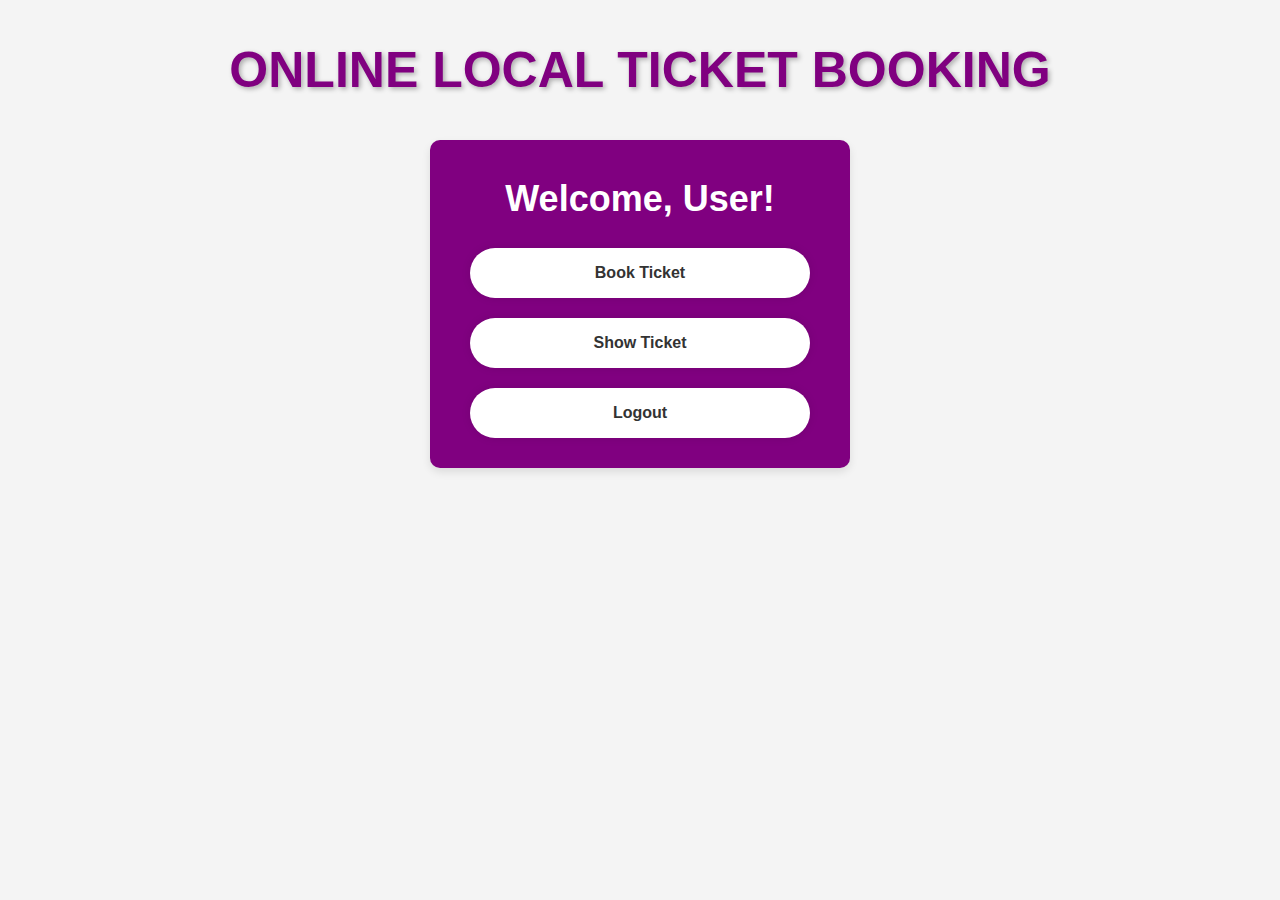
<file: index.html>
<!DOCTYPE html>
<html lang="en">
<head>
    <meta charset="UTF-8">
    <meta name="viewport" content="width=device-width, initial-scale=1.0">
    <title>Online Local Ticket Booking - Home</title>
    <link rel="stylesheet" href="css/styles.css">
    </head>
<body>
    <h1><b>ONLINE LOCAL TICKET BOOKING</b></h1>
    <div class="fullpage">
        <div class="wrapper">
            <h2>Welcome, User!</h2>
            <div class="button-group">
                <button class="btn" id="bookticket1">Book Ticket</button>
                <button class="btn" id="showticket">Show Ticket</button>
                <button class="btn" id="logout">Logout</button>
            </div>
        </div>
    </div>

    <script>
        // Handle button clicks
        document.getElementById('bookticket1').addEventListener('click', () => {
            window.location.href = 'bookticket.html'; // Redirect to book ticket page
        });

        document.getElementById('showticket').addEventListener('click', () => {
            window.location.href = 'showticket.html'; // Redirect to show ticket page
        });

        document.getElementById('logout').addEventListener('click', () => {
            // Clear login session
            localStorage.removeItem('loginStatus');
            alert('Logged out successfully!');
            window.location.href = 'login.html'; // Redirect to the login page
        });
    </script>
</body>
</html>
</file>
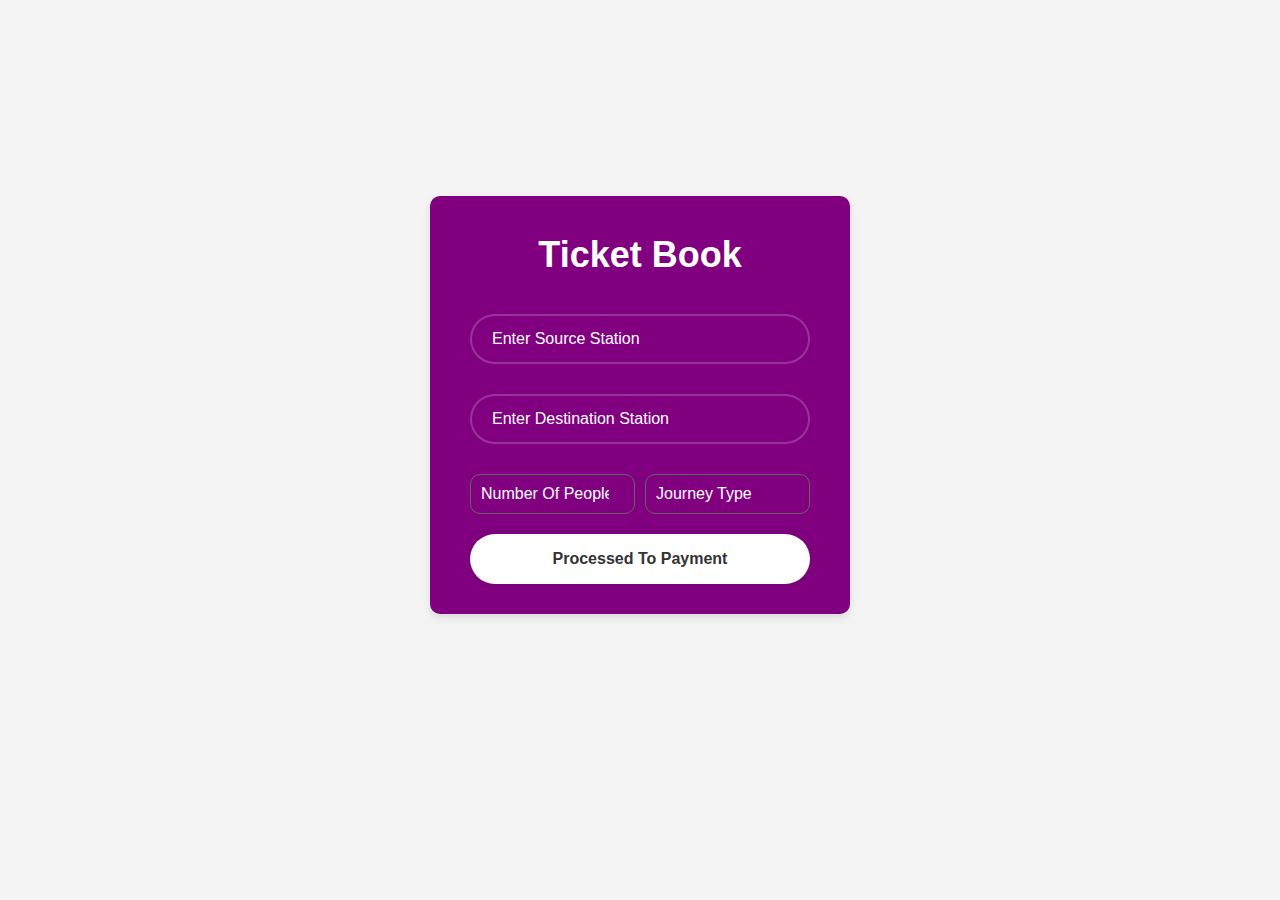
<file: bookticket.html>
<!DOCTYPE html>
<html lang="en">
<head>
    <meta charset="UTF-8">
    <meta name="viewport" content="width=device-width, initial-scale=1.0">
    <title>Book Ticket</title>
    <link rel="stylesheet" href="css/styles.css">
</head>
<body>
    <div id="bookticket">
        <div class="wrapper">
            <form id="inputbox">
                <h2>Ticket Book</h2>
                <div class="input-box">
                    <input list="stations" id="source" placeholder="Enter Source Station" required>
                </div>
                <div class="input-box">
                    <input list="stations" id="destination" placeholder="Enter Destination Station" required>
                </div>
                <datalist id="stations">
                    <option value="PUNE"></option>
                    <option value="SHIVAJINAGAR"></option>
                    <option value="KHADKI"></option>
                    <option value="DAPODI"></option>
                    <option value="KASARWADI"></option>
                    <option value="PIMPRI"></option>
                    <option value="CHINCHWAD"></option>
                    <option value="AKURDI"></option>
                    <option value="DEHUROAD"></option>
                    <option value="BHEGDEWADI"></option>
                    <option value="GHORWADI"></option>
                    <option value="TALEGAON"></option>
                    <option value="VADGAON"></option>
                    <option value="KANHE"></option>
                    <option value="KAMSHET"></option>
                    <option value="MALWALI"></option>
                    <option value="LONAVALA"></option>
                </datalist>
                <div id="details">
                    <input type="number" id="nop" placeholder="Number Of People" required>
                    <input list="sr" id="srtype" placeholder="Journey Type" required>
                    <datalist id="sr">
                        <option value="SINGLE"></option>
                        <option value="RETURN"></option>
                    </datalist>
                </div>
                <button type="button" class="btn" id="process-payment">Processed To Payment</button>
            </form>
        </div>
    </div>

    <script>
        document.getElementById('process-payment').addEventListener('click', () => {
            const source = document.getElementById('source').value.trim();
            const destination = document.getElementById('destination').value.trim();
            const nop = document.getElementById('nop').value.trim();
            const journeyType = document.getElementById('srtype').value.trim();

            if (!source || !destination || !nop || !journeyType) {
                alert('Please fill all fields before proceeding to payment!');
                return;
            }

            localStorage.setItem('source', source);
            localStorage.setItem('destination', destination);
            localStorage.setItem('nop', nop);
            localStorage.setItem('journeyType', journeyType);

            window.location.href = 'payment.html';
        });
    </script>
</body>
</html>
</file>
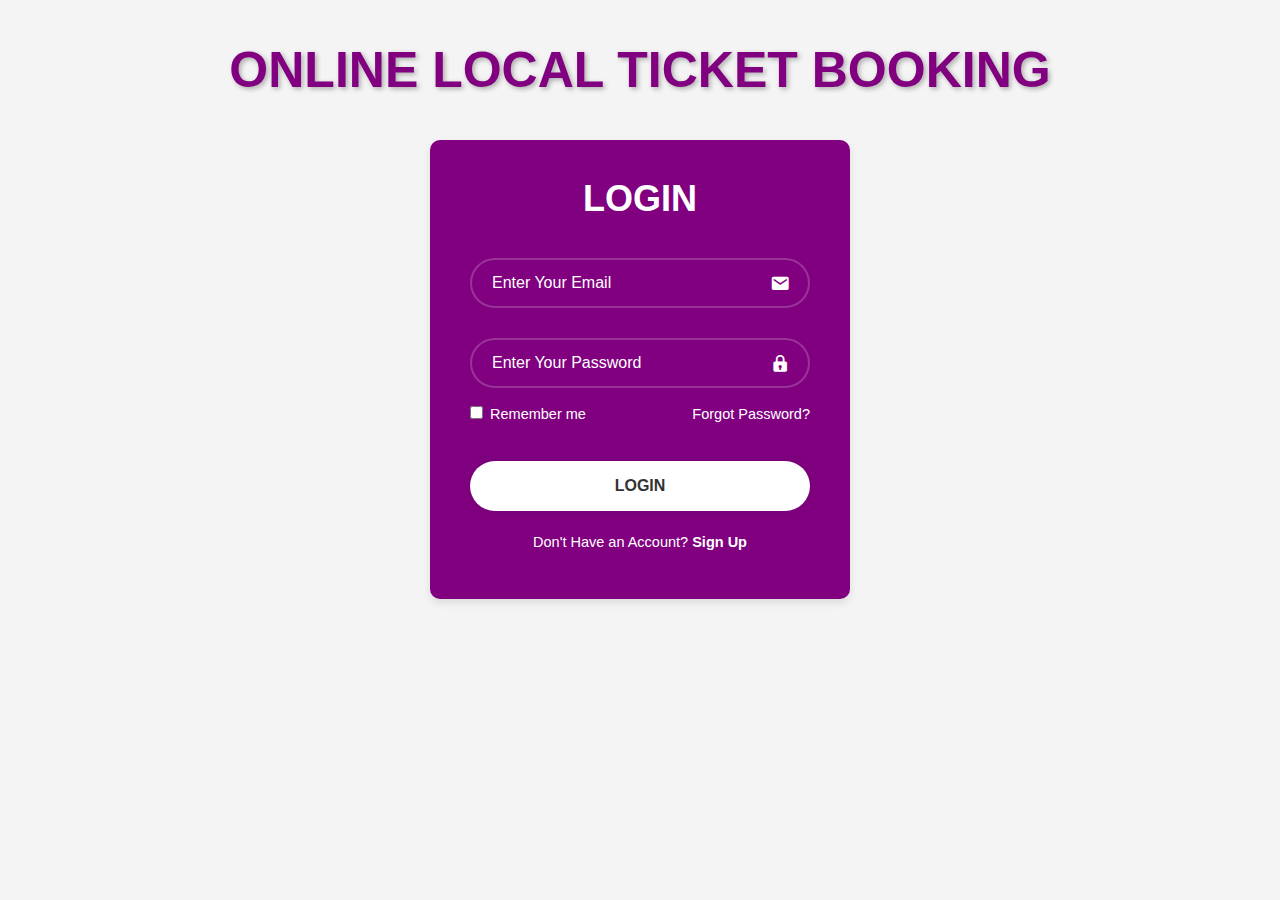
<file: login.html>
<!DOCTYPE html>
<html lang="en">
<head>
    <meta charset="UTF-8">
    <meta name="viewport" content="width=device-width, initial-scale=1.0">
    <title>ONLINE LOCAL TICKET BOOKING</title>
    <link href='https://unpkg.com/boxicons@2.1.4/css/boxicons.min.css' rel='stylesheet'>
    <link rel="stylesheet" href="css/styles.css">
</head>
<body>
    <h1><b>ONLINE LOCAL TICKET BOOKING</b></h1>
    <div class="fullpage">
    <div class="wrapper">
        <form id="loginForm">
            <h2>LOGIN</h2>
            <div class="input-box">
                <input type="email" id="email" placeholder="Enter Your Email" required>
                <i class='bx bxs-envelope'></i>
            </div>
            <div class="input-box">
                <input type="password" id="password" placeholder="Enter Your Password" required>
                <i class='bx bxs-lock'></i>
            </div>
            <div class="remember">
                <label><input type="checkbox"> Remember me</label>
                <a href="#">Forgot Password?</a>
            </div>
            <button type="button" class="btn" id="login">LOGIN</button>
            <div class="register">
                <p>Don't Have an Account? <a href="signup.html">Sign Up</a></p>
            </div>
        </form>
    </div>
</div>

        <script>
        document.getElementById('login').addEventListener('click', function () {
            const email = document.getElementById('email').value;
            const password = document.getElementById('password').value;
    
            fetch('http://localhost:3000/login', {
                method: 'POST',
                headers: {
                    'Content-Type': 'application/json',
                },
                body: JSON.stringify({ email, password }),
            })
                .then((response) => {
                    if (response.ok) {
                        // Login successful, set login status in localStorage
                        localStorage.setItem('loginStatus', 'loggedIn');
                        alert('Login successful!');
                        window.location.href = 'index.html'; // Redirect to home page
                    } else {
                        alert('Invalid credentials. Please try again.');
                    }
                })
                .catch((error) => {
                    console.error('Error:', error);
                    alert('Something went wrong. Please try again later.');
                });
        });
    </script>
    </body>
</html>
</file>
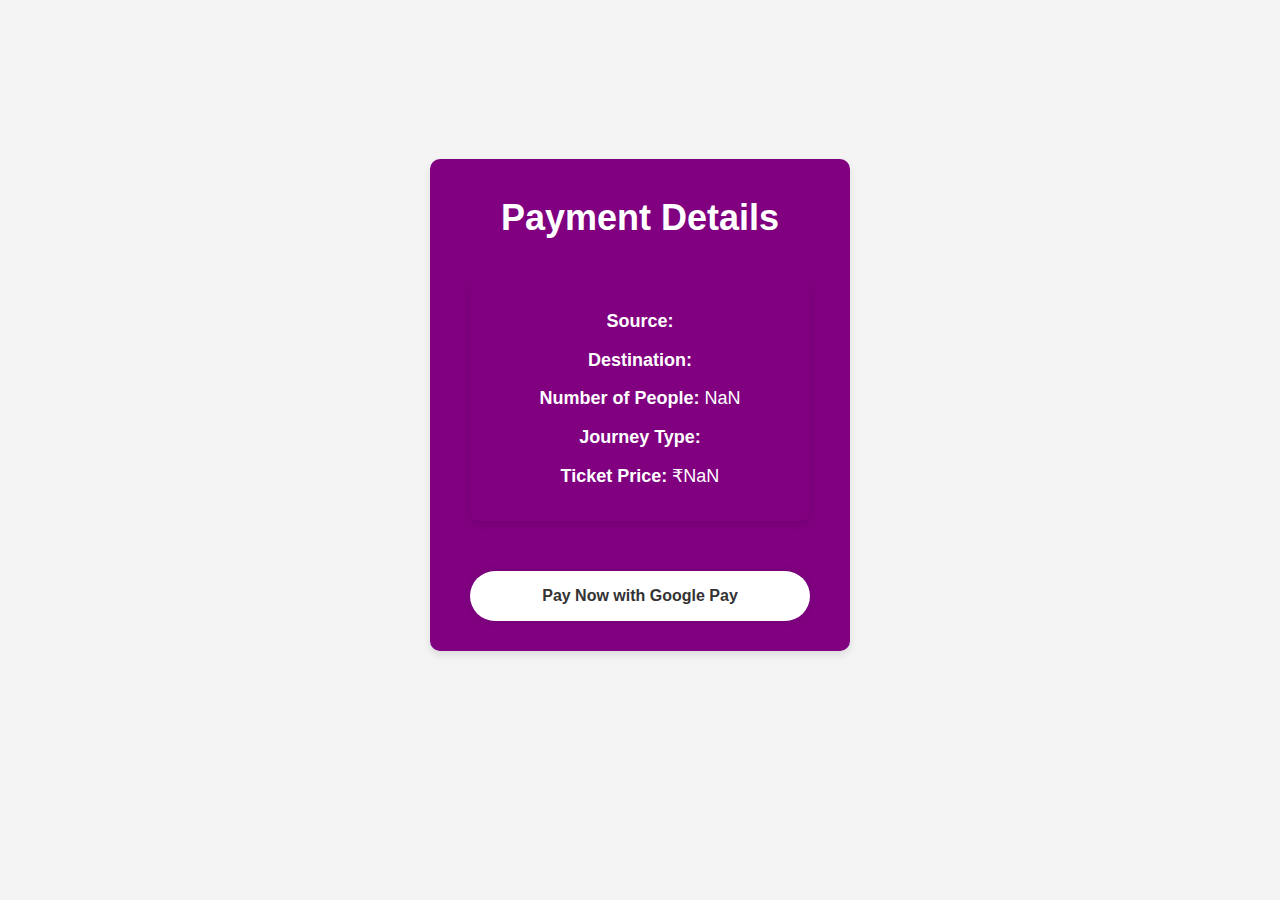
<file: payment.html>
<!DOCTYPE html>
<html lang="en">
<head>
    <meta charset="UTF-8">
    <meta name="viewport" content="width=device-width, initial-scale=1.0">
    <title>Payment</title>
    <link rel="stylesheet" href="css/styles.css">
</head>
<body>
    <div id="payment">
        <div class="wrapper">
            <h2>Payment Details</h2>
            <div id="ticket-details">
                <p><b>Source:</b> <span id="source"></span></p>
                <p><b>Destination:</b> <span id="destination"></span></p>
                <p><b>Number of People:</b> <span id="nop"></span></p>
                <p><b>Journey Type:</b> <span id="journeyType"></span></p>
                <p><b>Ticket Price:</b> ₹<span id="price"></span></p>
            </div>
            <button type="button" class="btn" id="pay-now">Pay Now with Google Pay</button>
        </div>
    </div>

    <script>
        const source = localStorage.getItem('source');
        const destination = localStorage.getItem('destination');
        const nop = parseInt(localStorage.getItem('nop'), 10);
        const journeyType = localStorage.getItem('journeyType');

        const pricePerTicket = 10;
        const totalPrice = journeyType === 'RETURN' ? nop * pricePerTicket * 2 : nop * pricePerTicket;

        document.getElementById('source').innerText = source;
        document.getElementById('destination').innerText = destination;
        document.getElementById('nop').innerText = nop;
        document.getElementById('journeyType').innerText = journeyType;
        document.getElementById('price').innerText = totalPrice;

        document.getElementById('pay-now').addEventListener('click', () => {
            // Simulate payment success
            alert('Payment successful!');
            localStorage.setItem('paymentStatus', 'success');
            window.location.href = 'showticket.html';
        });
    </script>
</body>
</html>
</file>
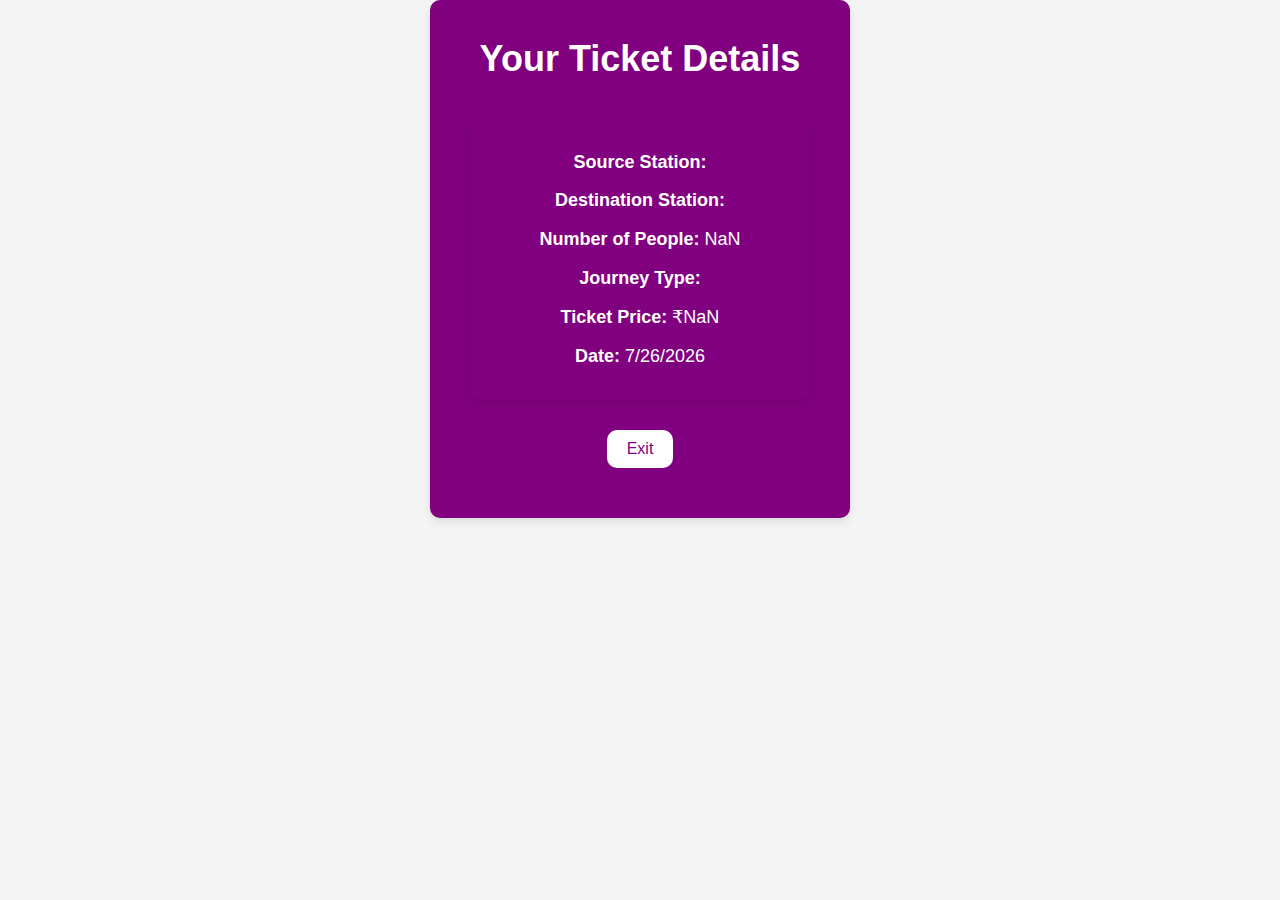
<file: showticket.html>
<!DOCTYPE html>
<html lang="en">
<head>
    <meta charset="UTF-8">
    <meta name="viewport" content="width=device-width, initial-scale=1.0">
    <title>Show Ticket</title>
    <link rel="stylesheet" href="css/styles.css">
</head>
<body>
    <div class="wrapper">
        <h2>Your Ticket Details</h2>
        <div id="ticket-details">
            <p><strong>Source Station:</strong> <span id="source"></span></p>
            <p><strong>Destination Station:</strong> <span id="destination"></span></p>
            <p><strong>Number of People:</strong> <span id="nop"></span></p>
            <p><strong>Journey Type:</strong> <span id="journey-type"></span></p>
            <p><strong>Ticket Price:</strong> ₹<span id="ticket-price"></span></p>
            <p><strong>Date:</strong> <span id="ticket-date"></span></p>
        </div>
        <button id="exit-button">Exit</button>
    </div>

    <script>
        // Retrieve ticket details from localStorage
        const source = localStorage.getItem('source');
        const destination = localStorage.getItem('destination');
        const nop = parseInt(localStorage.getItem('nop'), 10);
        const journeyType = localStorage.getItem('journeyType');
        const basePrice = 10; // Base price per ticket

        // Calculate ticket price
        let ticketPrice = basePrice * nop;
        if (journeyType === 'RETURN') {
            ticketPrice *= 2;
        }

        // Display ticket details
        document.getElementById('source').textContent = source;
        document.getElementById('destination').textContent = destination;
        document.getElementById('nop').textContent = nop;
        document.getElementById('journey-type').textContent = journeyType;
        document.getElementById('ticket-price').textContent = ticketPrice;
        document.getElementById('ticket-date').textContent = new Date().toLocaleDateString();

        // Handle Exit button click
        document.getElementById('exit-button').addEventListener('click', () => {
        
            window.location.href = 'index.html'; // Redirect to homepage
        });
    </script>
</body>
</html>
</file>
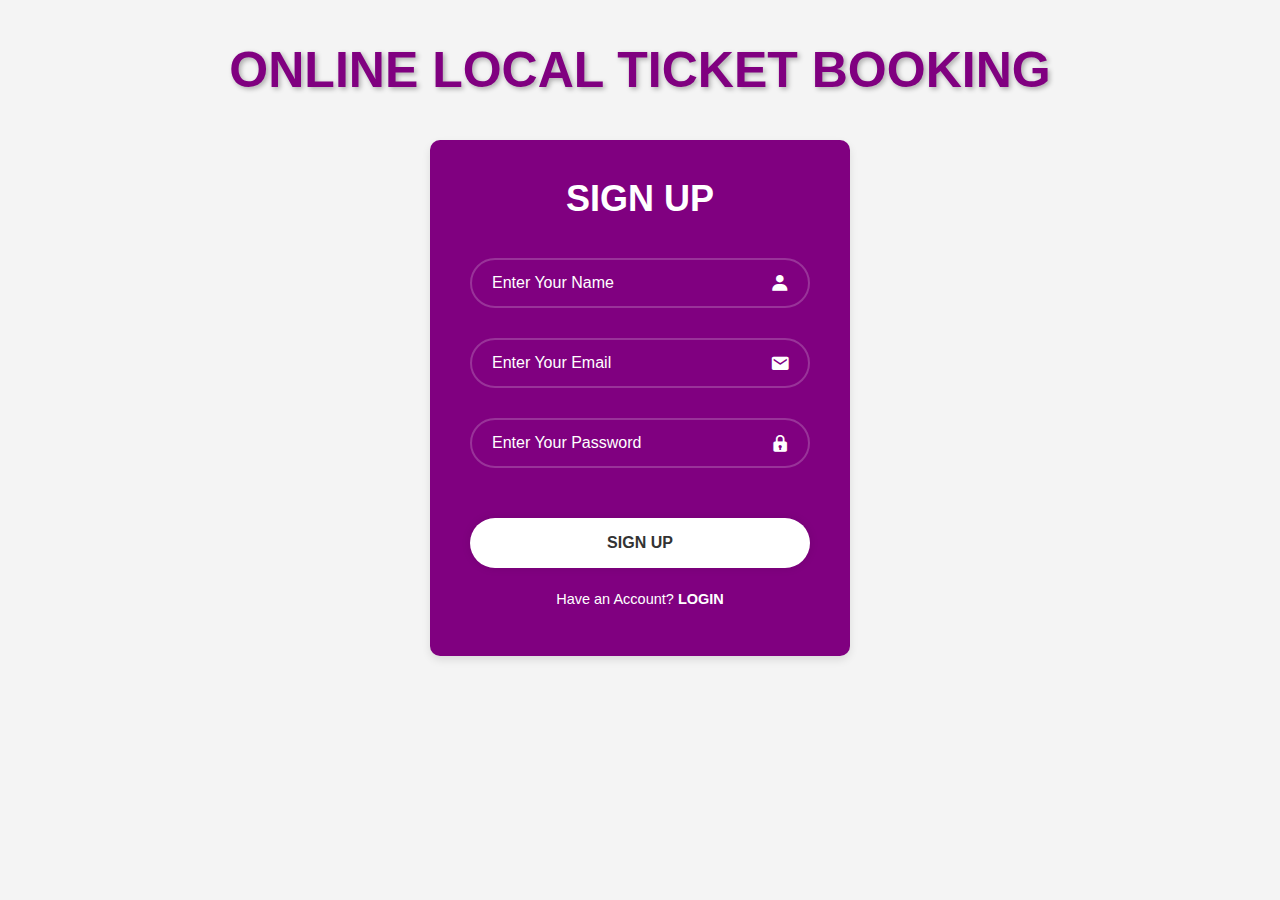
<file: signup.html>
<!DOCTYPE html>
<html lang="en">
<head>
    <meta charset="UTF-8">
    <meta name="viewport" content="width=device-width, initial-scale=1.0">
    <title>ONLINE LOCAL TICKET BOOKING</title>
    <link href='https://unpkg.com/boxicons@2.1.4/css/boxicons.min.css' rel='stylesheet'>
    <link rel="stylesheet" href="css/styles.css">
</head>
<body>
    <h1><b>ONLINE LOCAL TICKET BOOKING</b></h1>
    <div class="fullpage">
    <div class="wrapper">
        <form id="signupForm">
            <h2>SIGN UP</h2>
            <div class="input-box">
                <input type="text" id="fname" placeholder="Enter Your Name" required>
                <i class='bx bxs-user'></i>
            </div>
            <div class="input-box">
                <input type="email" id="remail" placeholder="Enter Your Email" required>
                <i class='bx bxs-envelope'></i>
            </div>
            <div class="input-box">
                <input type="password" id="rpassword" placeholder="Enter Your Password" required>
                <i class='bx bxs-lock'></i>
            </div>
            <button type="button" class="btn" id="signup">SIGN UP</button>
            <div class="register">
                <p>Have an Account? <a href="index.html">LOGIN</a></p>
            </div>
        </form>
    </div>
    <script>
        document.getElementById('signup').addEventListener('click', function () {
            const name = document.getElementById('name').value;
            const email = document.getElementById('email').value;
            const password = document.getElementById('password').value;

            fetch('http://localhost:3000/signup', {
                method: 'POST',
                headers: {
                    'Content-Type': 'application/json',
                },
                body: JSON.stringify({ name, email, password }),
            })
                .then((response) => {
                    if (response.ok) {
                        alert('Signup successful! Redirecting to login page.');
                        window.location.href = 'index.html'; // Redirect to login page
                    } else {
                        alert('Signup failed. Please try again.');
                    }
                })
                .catch((error) => {
                    console.error('Error:', error);
                    alert('Something went wrong. Please try again later.');
                });
        });
    </script>
</body>
</html>
</file>
<file: css/styles.css>
/* Global Styles */
* {
    font-family: Arial, Helvetica, sans-serif;
    margin: 0;
    padding: 0;
    box-sizing: border-box;
}

body {
    background-color: #f4f4f4;
    color: #333;
    line-height: 1.6;
}

h1 {
    text-align: center;
    margin: 30px;
    font-size: 50px;
    text-decoration: wavy;
    text-shadow: 2px 2px 5px rgba(0, 0, 0, 0.3);
    color: purple;
}

/* Wrapper Container */
.wrapper {
    width: 420px;
    background: purple;
    color: white;
    border-radius: 10px;
    padding: 30px 40px;
    margin: 0 auto;
    box-shadow: 0 4px 8px rgba(0, 0, 0, 0.1);
}

.wrapper h2 {
    font-size: 36px;
    text-align: center;
}

/* Input Styles */
.input-box {
    position: relative;
    width: 100%;
    height: 50px;
    margin: 30px 0;
}

.input-box input {
    width: 100%;
    height: 100%;
    background: transparent;
    border: none;
    outline: none;
    border: 2px solid rgba(255, 255, 255, 0.2);
    border-radius: 40px;
    font-size: 16px;
    color: #fff;
    padding: 20px 45px 20px 20px;
}

.input-box input::placeholder {
    color: #fff;
}

.input-box i {
    position: absolute;
    right: 20px;
    top: 50%;
    transform: translateY(-50%);
    font-size: 20px;
}

/* Remember Section */
.remember {
    display: flex;
    justify-content: space-between;
    font-size: 14.5px;
    margin: -15px 0 15px;
}

.remember label input {
    accent-color: #fff;
    margin-right: 3px;
}

.remember a {
    color: #fff;
    text-decoration: none;
}

.remember a:hover {
    text-decoration: underline;
}

/* Button Styles */
.btn, .btn1 {
    width: 100%;
    height: 50px;
    background: #fff;
    border: none;
    outline: none;
    border-radius: 40px;
    box-shadow: 0 0 10px rgba(0, 0, 0, 0.1);
    cursor: pointer;
    font-size: 16px;
    color: #333;
    font-weight: 600;
    margin-top: 20px;
    transition: transform 0.3s ease;
}

.btn:hover, .btn1:hover {
    transform: scale(1.05);
}

/* Register Section */
.register {
    font-size: 14.5px;
    text-align: center;
    margin: 20px 0 15px;
}

.register p a {
    color: #fff;
    text-decoration: none;
    font-weight: 600;
}

.register p a:hover {
    text-decoration: underline;
}

/* Home Page Styles */
.homepage {
    display: flex;
    flex-direction: column;
    align-items: center;
    justify-content: center;
    min-height: 60vh;
    gap: 50px;
}

.btn1 {
    padding: 15px 30px;
    font-size: 16px;
    border: none;
    border-radius: 10px;
    background-color: purple;
    color: white;
}

/* Book Ticket Page */
#bookticket {
    display: flex;
    align-items: center;
    justify-content: center;
    min-height: 90vh;
}

#details {
    display: flex;
    height: 40px;
    gap: 10px;
    border-radius: 10px;
}

#details input {
    width: 100%;
    height: 100%;
    background: transparent;
    border: none;
    outline: none;
    border: 1px solid rgb(105, 98, 98);
    border-radius: 10px;
    font-size: 16px;
    color: #fff;
    padding: 10px;
}

#details input::placeholder {
    color: #fff;
}

/* Payment Page */
#payment {
    display: flex;
    justify-content: center;
    align-items: center;
    min-height: 90vh;
}

.payment-info {
    background: purple;
    color: white;
    border-radius: 10px;
    padding: 30px 40px;
    width: 400px;
    text-align: center;
}

.payment-info p {
    font-size: 18px;
    margin: 10px 0;
}

.payment-info .btn {
    margin-top: 20px;
}

/* Show Ticket Page */
#ticket-details {
    margin: 30px 0;
    padding: 20px;
    background: purple;
    color: white;
    border-radius: 10px;
    text-align: center;
    box-shadow: 0 4px 8px rgba(0, 0, 0, 0.1);
}

#ticket-details p {
    font-size: 18px;
    margin: 10px 0;
}

#exit-button {
    display: block;
    margin: 20px auto;
    padding: 10px 20px;
    font-size: 16px;
    background-color: white;
    color: purple;
    border: none;
    border-radius: 10px;
    cursor: pointer;
}

#exit-button:hover {
    background-color: #f4f4f4;
}
</file>
